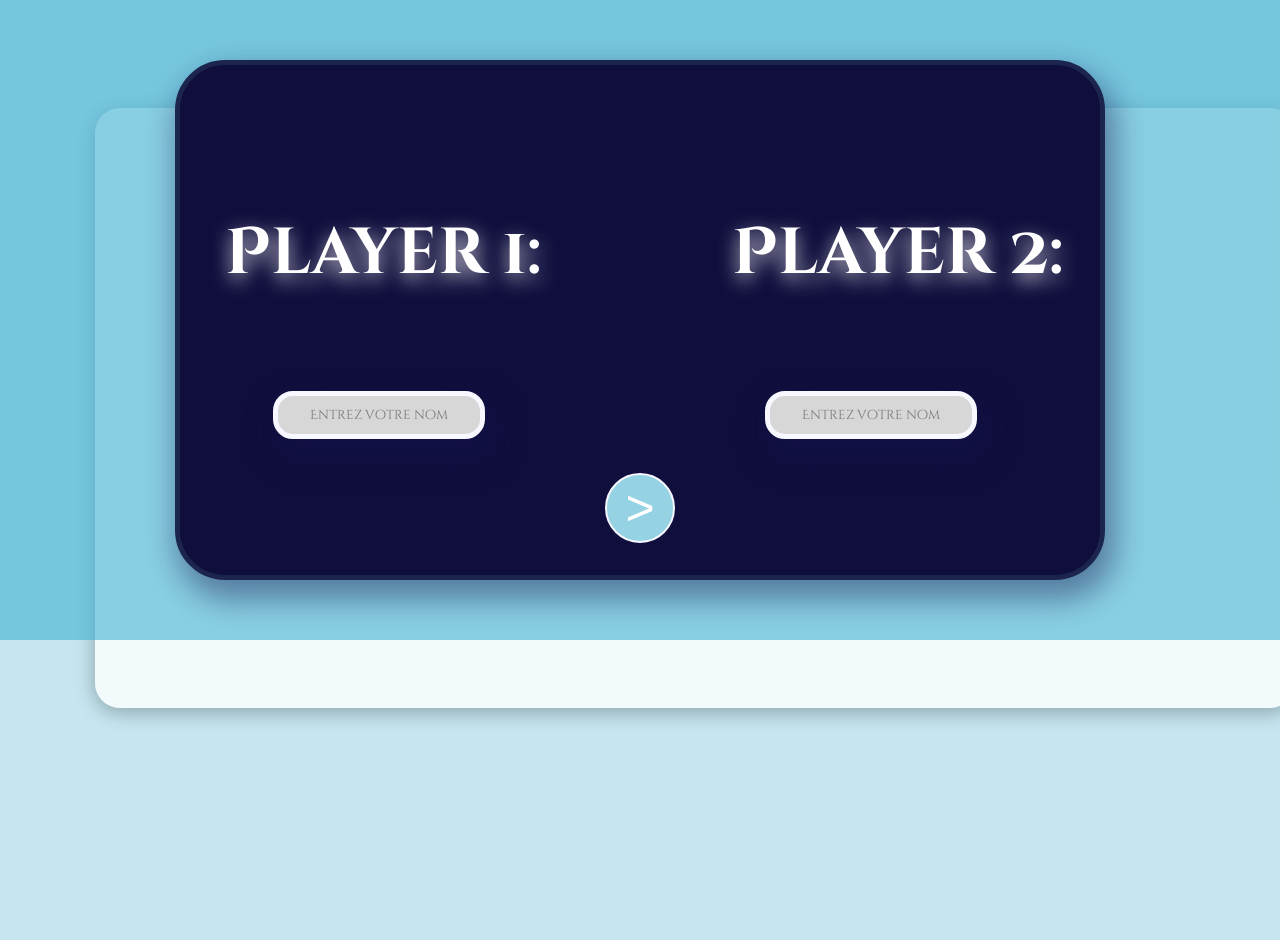
<file: index.html>
<!DOCTYPE html>
<html lang="fr-FR">
<head>
    <meta charset="UTF-8">
    <meta name="viewport" content="width=device-width, initial-scale=1.0">
    <title>Pictionary</title>
    <link rel="stylesheet" href="../pict-css.css">
    <!-- span style -->
    <link rel="preconnect" href="https://fonts.gstatic.com">
    <link href="https://fonts.googleapis.com/css2?family=Cinzel+Decorative:wght@700&display=swap" rel="stylesheet">
</head>
<body>
    <!-- La partie home Page pour demander les noms et commencer la partie -->
    <div class="containerStartGame">
        <div class="StartGame">
                <span>Player 1:</span>
                <span>Player 2:</span>
            <!-- !! form -->
            <form class="entree">
                <input type="text" id="name1" placeholder="Entrez votre nom" value="">
                <input type="text" id="name2" placeholder="Entrez votre nom" value="">
            </form>
            <!-- Au clique vérifier que les cases ont été remplies, puis effacer la balise pour commencer la partie -->
            <div class="PlayButton">
                <button class="Play">></button>
            </div> 
        </div>
    </div>

    <!-- La partie JEU -->

    <div class="containerGame">
        
        <div class="ecran">
            <canvas id="tableau" width="1200px" height="600px">
            </canvas>
            <div class="containerChrono">
                <span id="temps"></span>
            </div> 
        </div>
        <div class="screen">
            <input type="text" class="proposition" placeholder="Entrez votre proposition" value="">
            <button class="valider">Valider</button>
            <p class="resultat"></p>
            <?xml version="1.0" encoding="utf-8"?>
            <!-- Generator: Adobe Illustrator 25.1.0, SVG Export Plug-In . SVG Version: 6.00 Build 0)  -->
            <svg version="1.1" class="persoChange" xmlns="http://www.w3.org/2000/svg" xmlns:xlink="http://www.w3.org/1999/xlink" x="0px" y="0px"
                viewBox="0 0 36 45" style="enable-background:new 0 0 36 45;" xml:space="preserve">
                <style type="text/css">
                    .st0{fill:none;stroke:#00b3ff;stroke-width:0.5;stroke-miterlimit:10;}
                    .st1{fill:none;stroke:#00b3ff;stroke-width:0.5;stroke-miterlimit:10;}
                    .st2{fill:none;stroke:#00b3ff;stroke-width:0.25;stroke-miterlimit:10;}
                </style>
                <g>
                    <circle class="st0" cx="8" cy="12" r="3.5"/>
                    <path class="st1" d="M8,17.5c-3,0-5.5,2.5-5.5,5.5v4.5h11V23C13.5,20,11,17.5,8,17.5z"/>
                    <circle cx="28" cy="15" r="3.5"/>
                    <path d="M28,20.5c-3,0-5.5,2.5-5.5,5.5v4.5h11V26C33.5,23,31,20.5,28,20.5z"/>
                    <path class="st2" d="M14,12.4l2,0.3l4.7,0.7l-1.3,1c-0.2,0.2-0.3,0.5-0.1,0.7c0.1,0.1,0.2,0.2,0.3,0.2c0.1,0,0.3,0,0.4-0.1l2.3-1.7
                        c0.1,0,0.1-0.1,0.1-0.1l0,0l0,0c0-0.1,0.1-0.2,0.1-0.3c0,0,0,0,0-0.1c0-0.1,0-0.2-0.1-0.2l-1.7-2.3c-0.2-0.2-0.5-0.3-0.7-0.1
                        c-0.2,0.2-0.3,0.5-0.1,0.7l1,1.3l-6.7-1c-0.3,0-0.5,0.1-0.6,0.4S13.7,12.4,14,12.4z"/>
                    <path d="M22,18l-2-0.3l-4.7-0.7l1.3-1c0.2-0.2,0.3-0.5,0.1-0.7c-0.1-0.1-0.2-0.2-0.3-0.2c-0.1,0-0.3,0-0.4,0.1L13.7,17
                        c-0.1,0-0.1,0.1-0.1,0.1l0,0l0,0c0,0.1-0.1,0.2-0.1,0.3c0,0,0,0,0,0.1c0,0.1,0,0.2,0.1,0.2l1.7,2.3c0.1,0.1,0.2,0.2,0.3,0.2
                        s0.3,0,0.4-0.1c0.2-0.2,0.3-0.5,0.1-0.7l-1-1.3l6.7,0.9c0.3,0,0.5-0.1,0.6-0.4C22.5,18.3,22.3,18.1,22,18z"/>
                </g>
            </svg>
        </div>
        
        <div class="containerWordToFind">
            <span class="WordToFind">N++)</span>
        </div>
        <aside class="containerBoiteOutils">
            <div id="BoiteOutils">
                <input type="color" name="color" id="color" value="#6AA6E6">
                <input type="range" name="size-pen" id="size-pen" min="1" max="30" value="15">
                <button type="reset" id="reset">Tout effacer</button>
            </div>
        </aside>
    </div>
    <!-- <script src="/pict-js.js"></script> -->
    <script src="../js-2.js"></script>

</body>
</html>
</file>
<file: pict-css.css>
body{
    height: 100vh;
    margin: 0 auto;
    background-color: #94d1e48a;    
}

.containerStartGame{
    visibility: visible;
    position: fixed;
    background-color: rgba(66, 178, 211, 0.6);
    display: flex;
    justify-content: center;
    align-items: center;
    z-index: 30;
    width: 100%;
    height: 50vmax;
}

/* Racine Grid */
.StartGame{
    display: grid;
    grid-template-columns: 1fr 130px 1fr;
    grid-template-rows: 2fr 1fr 50px ;
    height: 500px;
    width: 900px;
    padding-bottom: 10px;
    padding-left: 10px;
    padding-right: 10px;

    background-color: #0F0E3D;
    border: 5px solid #1B254E;
    box-shadow: 6px 15px 30px 5px rgba(22, 21, 79, 0.44);
    border-radius: 50px;
}

.StartGame span{
    font-family: 'Cinzel Decorative', cursive;
    font-style: normal;
    font-weight: bold;
    font-size: 65px;
    line-height: 106px;
    color: #FFFFFF;
    text-shadow: 0px 6px 20px rgba(255, 255, 255, 0.8);
    padding-top: 20%;
    text-align: center;
    align-self: center;

}
/* Player1 et 2 */
.StartGame :nth-child(1){
    grid-column-start: 1;

}
.StartGame :nth-child(2){
    grid-column-start: 3;

}

/* Entree des noms */
.StartGame > .entree{
    grid-row-start: 2;
    grid-column: 1/span3;
}
.entree{
    display: grid;
    grid-template-columns: repeat(7, 1fr);
    grid-auto-flow: column;
}
.entree input{
    background: #d7d7d7;
    border: 5px solid #F7F8FF;
    box-shadow: 6px 15px 30px 5px rgba(22, 21, 79, 0.44);
    border-radius: 20px;
    align-self: center;
    padding: 10px;
    margin-bottom: 50px;
    margin-right: 30px;
    color: royalblue;
    font-family: 'Cinzel Decorative', cursive;
    text-align: center;
}
.entree input:nth-child(1){
    grid-column-start: 2;
}
.entree input:nth-child(2){
    grid-column-start: 6;
}

/* le bouton */
.PlayButton{
    grid-row-start: 3;
    grid-column-start: 2;
    align-self: center;
    justify-self: center;
    position: relative;
}
button.Play{
    border: 2px solid #F7F8FF;
    background-color: #94D2E4;
    border-radius: 100%;
    height: 70px;
    width: 70px;
    margin-bottom: 65px;
    color: white;
    font-size: 50px;
}


/*  */
/* La partie JEU */
/*  */


.containerGame{
    width: 100%;
    height: 90vh;
    display: grid;
    grid-template-columns: 150px 1fr;
    grid-template-rows: 100px 1fr;
    gap: 5px;
    margin-bottom: 30px;
    position: relative;
    bottom: 50px;
}
.ecran{
    grid-column: 2;
    grid-row-start: 2;
    display: flex;
    justify-content: center;
    align-items: center;
    height: 100%;
    width: 90%;
    
}
#tableau{
    cursor: crosshair;
    background: rgba(255, 255, 255, 0.8);
    box-shadow: 0px 4px 20px rgba(0, 0, 0, 0.30);
    border-radius: 25px;
}

.ecran .containerChrono{
    position: absolute;
    left: 70%;
    bottom: 40%;
    height: auto;
    width: auto;
    z-index: -1;
}

.containerChrono #temps{
    font-family: 'Cinzel Decorative';
    font-style: normal;
    font-weight: bold;
    font-size: 290px;
    line-height: 250px;
    color: #000000;
    cursor: crosshair;

}

.containerWordToFind{
    visibility: hidden;
    width: 420px;
    height: 85px;
    grid-column: 2;
    grid-row-start: 1;
    position: absolute;
    top: 70px;
    left: 27%;
    right: auto;
    background: #055e72;
    border: 5px solid #1B254E;
    box-shadow: 6px 15px 30px 5px rgba(22, 21, 79, 0.44);
    border-radius: 20px;
    display: flex;
    justify-content: center;
    align-items: center;
}
.containerWordToFind-show{
    visibility: visible;
}
div.containerWordToFind > span.WordToFind{
    font-family: 'Cinzel Decorative';
    font-style: normal;
    font-weight: bold;
    font-size: 40px;
    line-height: 106px;
    text-transform: uppercase;
    color: #FFFFFF;

    text-shadow: 0px 6px 20px rgba(255, 255, 255, 0.8);
}

.containerBoiteOutils{
    visibility: hidden;
    grid-column: 1;
    grid-row-start: 2;
    position: relative;
    display: flex;
    justify-content: center;
    align-items: center ;
}
.containerBoiteOutils-show{
    visibility: visible;
}
#BoiteOutils{
    position: absolute;
    height: 60%;
    width: 80%;
    background: #055e72;
    border-radius: 40px;
    display: flex;
    flex-direction: column;
    justify-content: space-around;
    align-items: center;

}
#BoiteOutils *{
    background-color: #94D2E4;
}
#BoiteOutils input#color{
    border: 2px solid #F7F8FF;
    height: 40px;
    width: 40px;
    border-radius: 100%;
    padding: 5px;
}
#BoiteOutils input#color {
    -webkit-appearance: none;
    border-radius: 100%;
  }
#BoiteOutils input#color::-webkit-color-swatch {
    border-radius: 100%;
}
#BoiteOutils input#color::-webkit-color-swatch-wrapper {
    border-radius: 100%;
}

#BoiteOutils input#size-pen{
    border: 2px solid #F7F8FF;
    border-radius: 20px;
    padding: 7px;
    
    
}
/* Pour modifier l'aspect du range j'ai trouvé la solution sur internet, car je ne connaissais pas l'utilisation du -webkit
J'ai par la suite modifié à mes envies, (lien : https://stackoverflow.com/questions/18389224/how-to-style-html5-range-input-to-have-different-color-before-and-after-slider) */
@media screen and (-webkit-min-device-pixel-ratio:0) {
    input[type='range'] {
        overflow: hidden;
        width: 80px;
        -webkit-appearance: none;
        border-radius: 300px;
    }
    
    input[type='range']::-webkit-slider-runnable-track {
        height: 10px;
        -webkit-appearance: none;
        color: #0a24ba;
        margin-top: -1px;
        border-radius: 300px;
    }
    
    input[type='range']::-webkit-slider-thumb {
        width: 11px;
        -webkit-appearance: none;
        height: 11px;
        cursor: ew-resize;
        background: #feffff;
        box-shadow: -80px 0 0 75px #4036ff;
        border-radius: 100%;
        padding-right: 5px;
        
    }
}

#BoiteOutils #reset{
    border: 2px solid #F7F8FF;
    border-radius: 300px;
    color: rgb(30, 30, 167);
    font-family:Impact, Haettenschweiler, 'Arial Narrow Bold', sans-serif;
    -webkit-text-stroke: 0.7px rgb(255, 255, 255);
    height: 30px;
}
.proposition{
    visibility: hidden; 
    background: #d7d7d7;
    border: 5px solid #F7F8FF;
    box-shadow: 6px 15px 30px 5px rgba(22, 21, 79, 0.44);
    border-radius: 20px;
    color: royalblue;
    font-family: 'Cinzel Decorative', cursive;
    text-align: center;
    position: absolute;
    height: 40px;
    top: 87%;
    left: 41%;
    width: 250px;
    text-transform: uppercase;
}
.proposition-show-input{
    visibility: visible;
    z-index: 0;
}
.screen{
    visibility: hidden;
    height: 110vh;
    width: 100vw;
    z-index: -5;
    background:rgba(75, 217, 249, 0);
    position: relative;
    display: flex;
}
.screen-show{
    visibility: visible;
    z-index: 0;
}
.screen-show-positif{
    visibility: visible;
    z-index: 0;
    background-color: rgba(0, 255, 0, 0.5) ;
}
.screen-show-negatif{
    visibility: visible;
    z-index: 0;
    background-color: rgba(255, 0, 0, 0.5);
}
.persoChange{
    visibility: hidden;
    height: 150px;
    width: 150px;
    position: absolute;
    top: 7%;
    left: 24%;
    /* z-index: 1; */
}
.persoChange-show{
    visibility: visible;
}
.valider{
    visibility: hidden;
    border: 1px solid #6f7fb3;
    background-color: #73b8cd;
    border-radius: 43%;
    height: 55px;
    width: 83px;
    margin-bottom: 65px;
    color: white;
    font-size: 20px;
    position: absolute;
    top: 87%;
    left: 61%;
}
.valider-show{
    visibility: visible;
    z-index: 1;
}
.resultat{
    visibility: hidden;
    text-align: center;
    margin: auto;
    z-index: -5;
    font-family: 'Cinzel Decorative', cursive;
    font-style: normal;
    font-weight: bold;
    font-size: 66px;
    line-height: 100px;
    text-shadow: 0px 0px 20px rgba(255, 255, 255);

}
.resultat-positif{
    visibility: visible;
    color: #17d032;
    margin-top: 20%;
}
.resultat-negatif{
    visibility: visible;
    color: red;
    margin-top: 20%;

}
</file>
